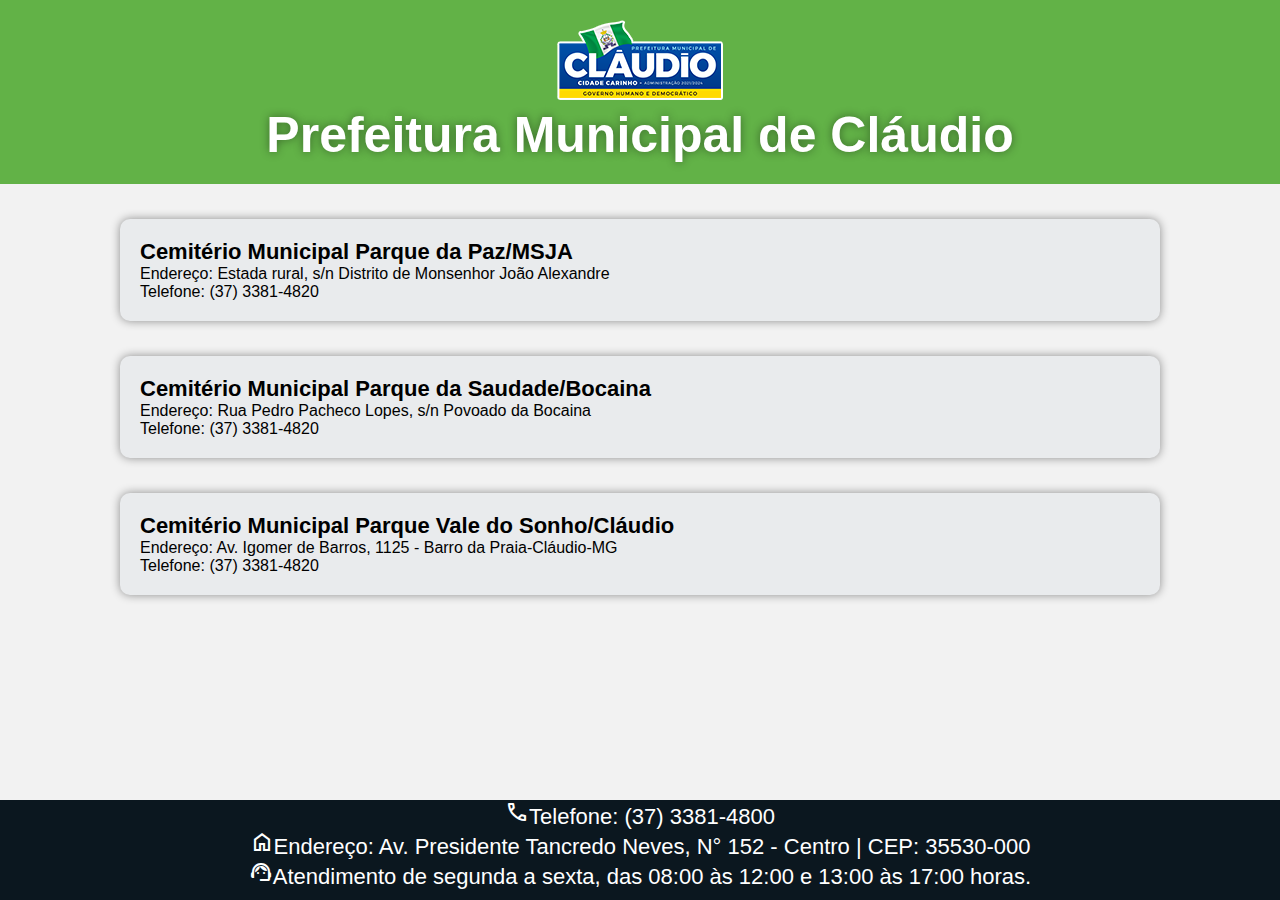
<file: index.html>
<!DOCTYPE html>
<html lang="pt-br">
<head>
    <meta charset="UTF-8">
    <meta http-equiv="X-UA-Compatible" content="IE=edge">
    <meta name="viewport" content="width=device-width, initial-scale=1.0">
    <link rel="stylesheet" href="styles/style.css">
    <link rel="shortcut icon" href="images/Brasão Cláudio.jpg" type="image/x-icon">
    <link rel="stylesheet" href="styles/media-query.css">
    <link rel="stylesheet" href="https://fonts.googleapis.com/css2?family=Material+Symbols+Outlined:opsz,wght,FILL,GRAD@48,400,0,0" />
    <title>Prefeitura de Cláudio - Cemitérios</title>
</head>
<body>
 
    <main id="conteiner">
        
        <header>
            <img id="iconClaudio" src="images/logo_mobile.png" alt="Logo Cláudio MG">
            <h1 id="maintitle"> Prefeitura Municipal de Cláudio</h1>
        </header>
        <div class="cemetery_classes">
            <a href="pages/pag02.html" id="cemetery_bottons" >
                <div class="cemetery_msja">
                    <h1 class="titleNames">Cemitério Municipal Parque da Paz/MSJA</h1>
                    <div class="backgroundcemetery">
                        <p>Endereço: Estada rural, s/n Distrito de Monsenhor João Alexandre</p>
                        <p>Telefone: (37) 3381-4820</p>
                    </div>
                </div>
            </a>
            <a href="#" id="cemetery_bottons" >
                <div class="cemetery_bocaina">
                    <h1 class="titleNames">Cemitério Municipal Parque da Saudade/Bocaina</h1>
                    <div class="backgroundcemetery">
                        <span id="Teste">Endereço: Rua Pedro Pacheco Lopes, s/n Povoado da Bocaina <br>
                        Telefone: (37) 3381-4820</span> 
                    </div>
                </div>
            </a>
            <a href="#" id="cemetery_bottons" >
                <div class="cemetery_valedosonho">
                    <h1 class="titleNames">Cemitério Municipal Parque Vale do Sonho/Cláudio</h1>
                    <div class="backgroundcemetery">
                        <p>Endereço: Av. Igomer de Barros, 1125 - Barro da Praia-Cláudio-MG</p>
                        <p>Telefone: (37) 3381-4820</p>
                    </div>
                </div>
            </a>
        </div>
        <footer>
            <div id="footerbackground">
                <div class="textfooter"> <span class="material-symbols-outlined">phone</span>Telefone: (37) 3381-4800</div>
                <div class="textfooter"><span class="material-symbols-outlined">home</span>Endereço: Av. Presidente Tancredo Neves, N° 152 - Centro | CEP: 35530-000</div>
                <div class="textfooter"><span class="material-symbols-outlined">support_agent</span>Atendimento de segunda a sexta, das 08:00 às 12:00 e 13:00 às 17:00 horas.</div>
            </div>
        </footer>
    </main>

</body>
</html>
</file>
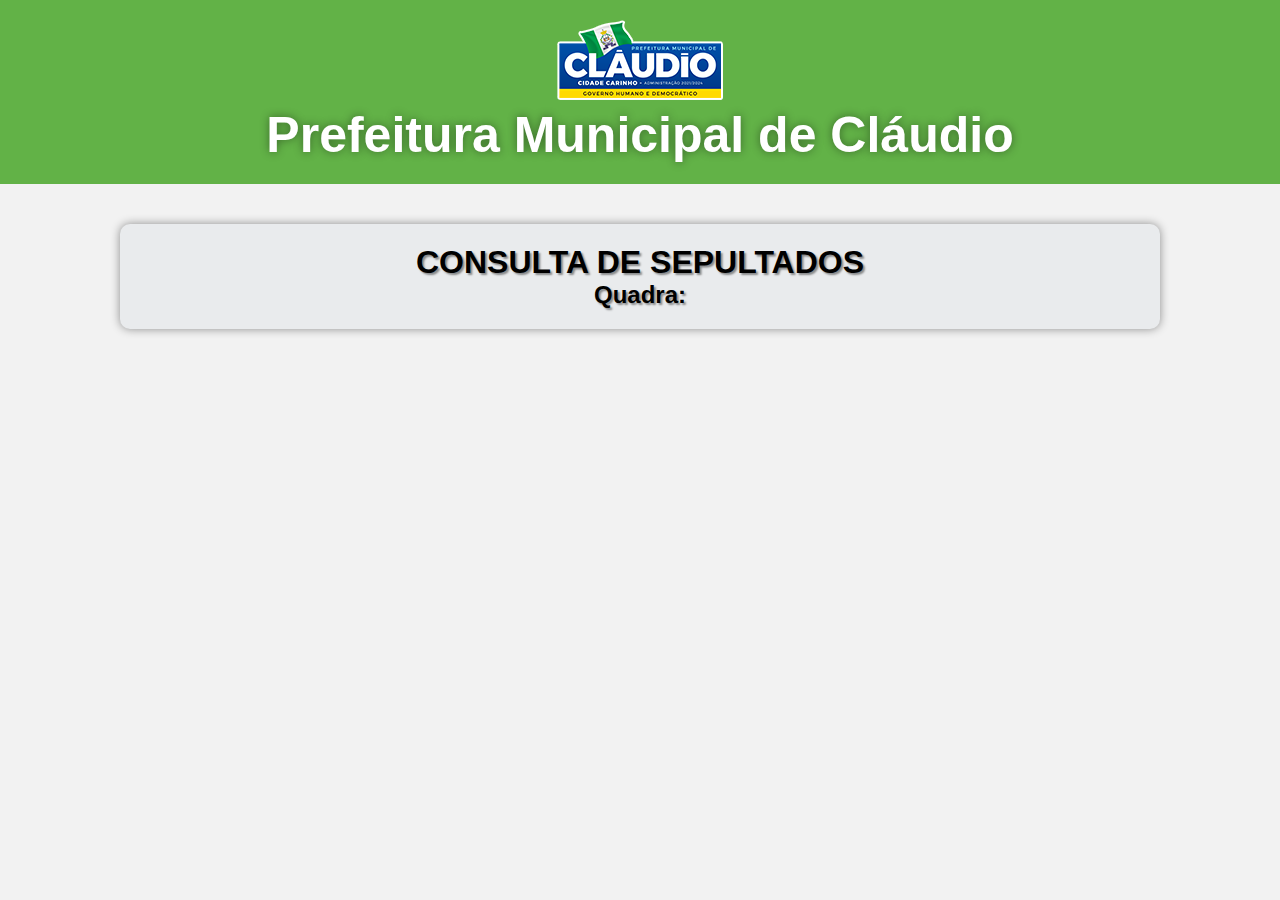
<file: pages/pag02.html>
<!DOCTYPE html>
<html lang="pt-br">
<head>
    <meta charset="UTF-8">
    <meta http-equiv="X-UA-Compatible" content="IE=edge">
    <meta name="viewport" content="width=device-width, initial-scale=1.0">
    <link rel="stylesheet" href="../styles/style.css">
    <link rel="stylesheet" href="page/002style.css">
    <title>Cemitério Monsenhor Cláudio</title>
</head>
<body>
    <main>        
        <header>
        <img id="iconClaudio" src="../images/logo_mobile.png" alt="Logo Cláudio MG">
        <h1 id="maintitle"> Prefeitura Municipal de Cláudio</h1>
        </header>

        <div id="buried_panel">
            <h1 class="search buried"> CONSULTA DE SEPULTADOS</h1>

            <div class="titlesburied">
                <h2>Quadra:</h2>
            </div>
            
        </div>
    </header>
</main>
</body>
</html>
</file>
<file: styles/style.css>
@charset "UTF-8"; 

/*Layout Colors:
Blue: #033E8C
Darkgreen: #469936
Lightgreen: #62B247
Yellow: #F2CB05
White: #F2F2F2
Gray: ##E9EBED
*/

*{
    padding: 0px;
    margin: 0px;
    text-decoration: none;
    font-family: Arial, Helvetica, sans-serif;
}
body{
    background-color: #F2F2F2 ;
}
header{
    background-color: #62B247;
    text-align: center;
    min-width: 300px;
    padding: 20px;
    color: #ffff;
    font-size: 25px;
}

header > h1{
    text-shadow: 0px 0px 10px rgba(0, 0, 0 , 0.418);;
}

.titleNames{
    font-size: 22px;
}

.Teste{
    color: #62B247;
}

.cemetery_valedosonho{
    min-width: 300px;
    max-width: 1000px;
    margin: auto;
    margin-top: 35px;
    padding-top: 40px;
    padding: 20px;
    background-color: #E9EBED;
    box-shadow: 0px 0px 10px rgba(0, 0, 0 , 0.418);
    border-radius: 10px;
}

.cemetery_msja{
    min-width: 300px;
    max-width: 1000px;
    margin: auto;
    margin-top: 35px;
    padding-top: 40px;
    padding: 20px;
    background-color: #E9EBED;
    box-shadow: 0px 0px 10px rgba(0, 0, 0 , 0.418);
    border-radius: 10px;
}

.cemetery_bocaina{
    min-width: 300px;
    max-width: 1000px;
    margin: auto;
    margin-top: 35px;
    padding-top: 40px;
    padding: 20px;
    background-color: #E9EBED;
    box-shadow: 0px 0px 10px rgba(0, 0, 0 , 0.418);
    border-radius: 10px;
}

#cemetery_bottons{
    color: black;
}

#footerbackground{
    
    background-color: #0B171F;
    color: #ffff;
    width: 100%;
    height: 100px;
    position: absolute;
    bottom: 0;
    left: 0;
}
.textfooter{
    text-align: center;
}
</file>
<file: styles/media-query.css>
@charset "UTF-8";

@media screen and (min-width: 992px) {

    .cemetery_msja:hover{
        transform: scale(1.03);
        transition: 0.2s;
    }
    
    .cemetery_valedosonho:hover{
        transform: scale(1.03);
        transition: 0.2s;
    }
    
    .cemetery_bocaina:hover{
        transform: scale(1.03);
        transition: 0.2s;
    }
    
    .textfooter{
        font-size: 22px;
    }

}
</file>
<file: pages/page/002style.css>
@charset "UTF-8";

*{
    margin: 0px;
    padding: 0px;
}

#buried_panel{
    min-width: 300px;
    max-width: 1000px;
    margin: auto;
    margin-top: 40px;
    padding-top: 40px;
    padding: 20px;
    background-color: #E9EBED;
    box-shadow: 0px 0px 10px rgba(0, 0, 0 , 0.418);
    border-radius: 10px;
    
}

.titlesburied{
    text-align: center;
}

#buried_panel{
    text-align: center;
    text-shadow: 2px 2px 2px rgba(0, 0, 0 , 0.418);
}
</file>
